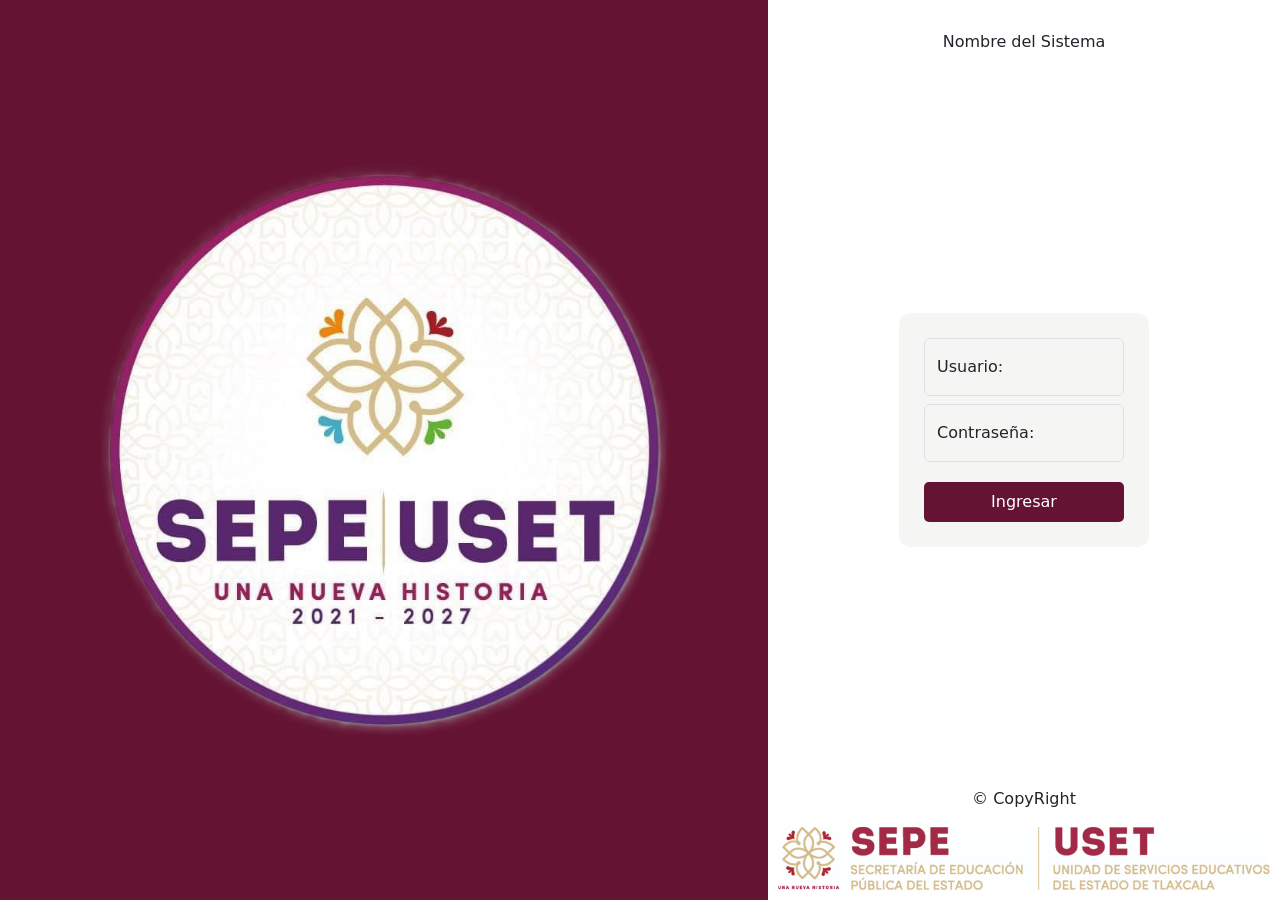
<file: Index.html>
<!DOCTYPE html>
<html lang="es">
    <head>
        <meta charset="UTF-8">
        <meta name="viewport" content="width=device-width, initial-scale=1.0">
        <link rel="stylesheet" href="CSS/estilo_login.css">
        <script src="https://code.jquery.com/jquery-3.3.1.js" integrity="sha256-2Kok7MbOyxpgUVvAk/HJ2jigOSYS2auK4Pfzbm7uH60=" crossorigin="anonymous"></script>
        <link href="https://cdn.jsdelivr.net/npm/bootstrap@5.3.8/dist/css/bootstrap.min.css" rel="stylesheet" integrity="sha384-sRIl4kxILFvY47J16cr9ZwB07vP4J8+LH7qKQnuqkuIAvNWLzeN8tE5YBujZqJLB" crossorigin="anonymous">
        <script src="https://cdn.jsdelivr.net/npm/bootstrap@5.3.8/dist/js/bootstrap.bundle.min.js" integrity="sha384-FKyoEForCGlyvwx9Hj09JcYn3nv7wiPVlz7YYwJrWVcXK/BmnVDxM+D2scQbITxI" crossorigin="anonymous"></script>
        <title>Login</title>
        <script src="JS/login.js" defer></script>
    </head>
    <body>
        <div class="contenedor">
            <div class="izquierda">
                <div class="contenedor-logos">
                    <div class="logos"> <!--Bloque para logo SIstema-->
                        <img src="img/LogoUSET.png" alt="Logo Sistema">
                    </div>
                    <!-- <div class="logos">
                        <img src="img/A-Logotipos SEPE.jpg" alt="Logo nomina Educativa de tlaxcala">
                    </div> -->
                </div>
            </div>
            <div class="derecha">
                <div class="NameSistema">   <!--Bloque para Nombre del Sistema-->
                    Nombre del Sistema
                </div>
                <div class="contenedorLogin">
                    <form id="formLogin" method="post">  <!--Bloque para Usuario, Contraseña y Boton-->
                        
                        <div class="form-floating mb-2">
                            <input type="text" class="form-control" id="usuario" name="usuario" placeholder="Usuario">
                            <label for="usuario">Usuario:</label>
                        </div>
                        <div class="form-floating">
                            <input type="password" class="form-control" id="passwrd" name="passwrd" placeholder="Contraseña">
                            <label for="passwrd">Contraseña:</label>
                        </div>
                        <div class="notificacionError" role="alert" id="alertIngreso">
                            <span id="errorIngreso"></span>
                        </div>
                        <button type="submit" class ="botonIngreso">Ingresar</button>
                    </form>
                </div>
                <div class="logos">   <!--Bloque para logo USET-->
                    <p>&copy; CopyRight</p>
                    <img src="img/A-Logotipos SEPE-USET.jpg" alt="Logo USET">
                </div>
            </div>
        </div>
    </body>
</html>
</file>
<file: CSS/estilo_login.css>
.contenedor {
    display: flex;
    justify-content: space-between;
    height: 100%;
    height: 100vh;
}

.izquierda {
    background-color:#641333;
    width: 60%;
    display: flex;
    justify-content: center;
    align-items: center;
    flex-direction: column;
    padding: 10px;
}

.derecha {
    /* background-color: #F5F5F3; */
    background-color: white;
    display: flex;
    justify-content: space-between;
    align-items: center;
    flex-direction: column;
    width: 40%;
    padding: 10px;
    gap: 20px;

}

.NameSistema{
    padding: 20px;
}

.contenedorLogin {
    width: 250px;
    /* background-color: white; */
    background-color: #F5F5F3;
    border-radius: 5%;
    padding: 25px;
}

.form-control {
    background-color: #F5F5F3 !important; /* gris claro */
    border: 1px solid #ced4da;
}

/* Para que también se vea cuando el usuario escribe */
.form-control:focus {
    background-color: #F5F5F3 !important;
    box-shadow: none; /* opcional: quita el azul de Bootstrap */
    border: 1px solid #bd2662 !important;
    box-shadow: 0 0 0 0.2rem #bd2662 !important;
}

.botonIngreso {
    font-size: 16px;
    height: 40px;
    width: 100%;
    border-radius: 5px;
    background-color: #641333; /* color del botón */
    color: white;              /* color del texto */
    border: none;   
}

.notificacionError {
    text-align: center;
    text-justify: center;
    font-size: 12px;
    padding: 10px;
    color:#cc0033;
}

.contenedor-logos {
    display: flex;
    flex-direction: column;
    width: 90%;
    gap: 10px;
    padding: 10px;
}

.contenedor-logos .logos{
    width: 100%;
}

.contenedor-logos .logos img{
    width: 90%;
}

.logos {
    text-align: center;
    justify-content: center;
    align-items: center;
    width: 100%;
    
}

.logos img{
    width: 100%;
}

@media (max-width: 700px) {
    .contenedor{
        flex-direction: column;
        width: 100%;
    }

    .izquierda {
        width: 100%;
    }

    .derecha {
        width: 100%;
    }
}

@media (max-width: 992px) {
    .contenedor{
        width: 100%;
    }
}
</file>
